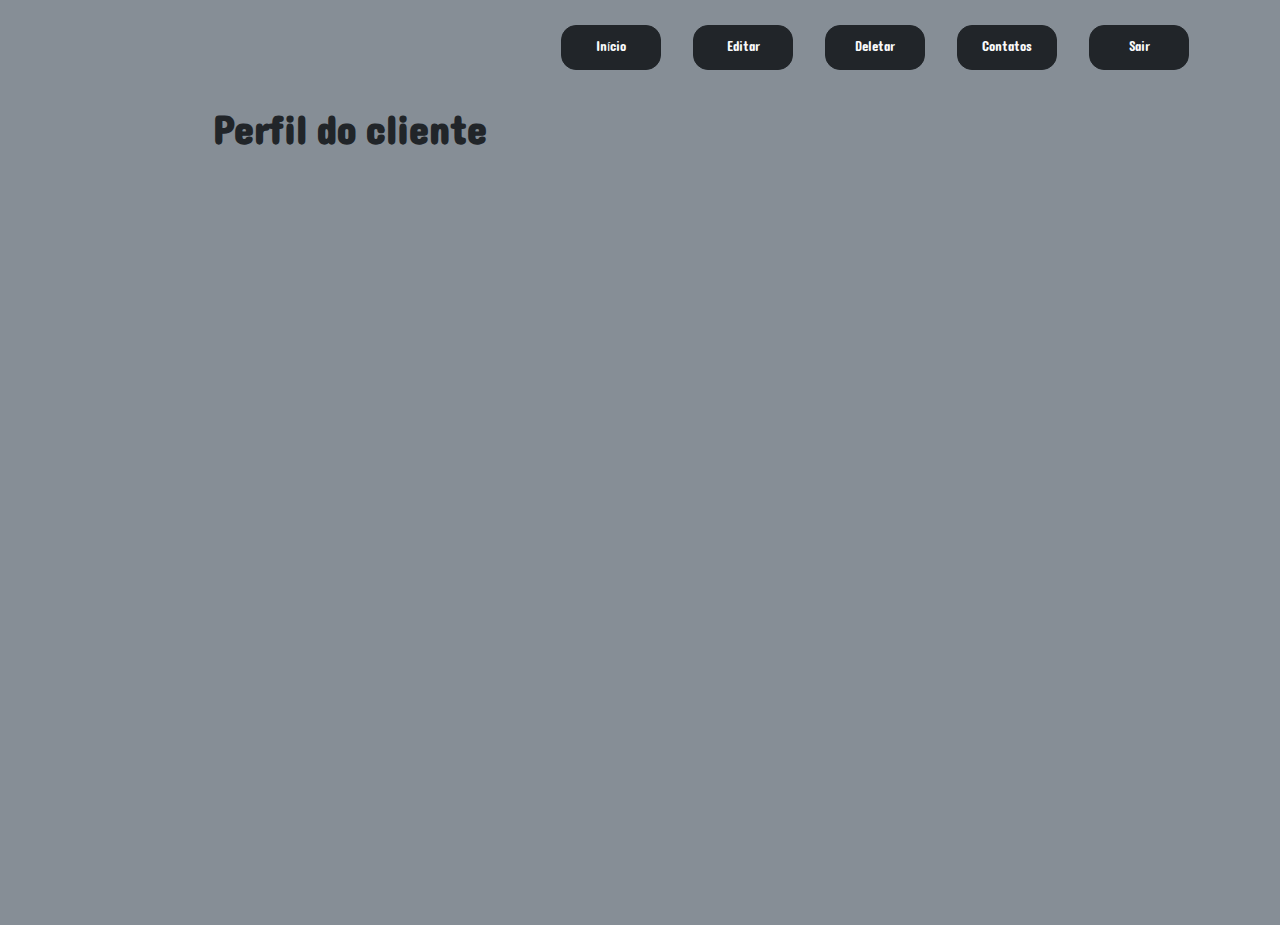
<file: src/pages/profileClient.html>
<!DOCTYPE html>
<html lang="en">
<head>
  <meta charset="UTF-8">
  <meta http-equiv="X-UA-Compatible" content="IE=edge">
  <meta name="viewport" content="width=device-width, initial-scale=1.0">
  <link rel="preconnect" href="https://fonts.googleapis.com">
  <link rel="preconnect" href="https://fonts.gstatic.com" crossorigin>
  <link href="https://fonts.googleapis.com/css2?family=Dangrek&family=Nunito:wght@400;700;800;900&display=swap" rel="stylesheet">
  <link rel="stylesheet" href="../css/reset.css">
  <link rel="stylesheet" href="../css/profileClient.css">
  <title>Perfil do cliente</title>
</head>
<body>
  <header class="containerBtn">
    <button onclick="window.location.href = './index.html'">Início</button>
    <button onclick="window.location.href = './pages/updateClient.html'">Editar</button>
    <button onclick>Deletar</button>
    <button onclick="window.location.href = './pages/registerContact.html'">Contatos</button>
    <button onclick="window.location.href = './pages/login.html'">Sair</button>
  </header>
    
  <section>
    <h2>Perfil do cliente</h2>
    
    <ul class="card"></ul>
      

  </section>

  <script  type="module" src=></script>
</body>
</html>
</file>
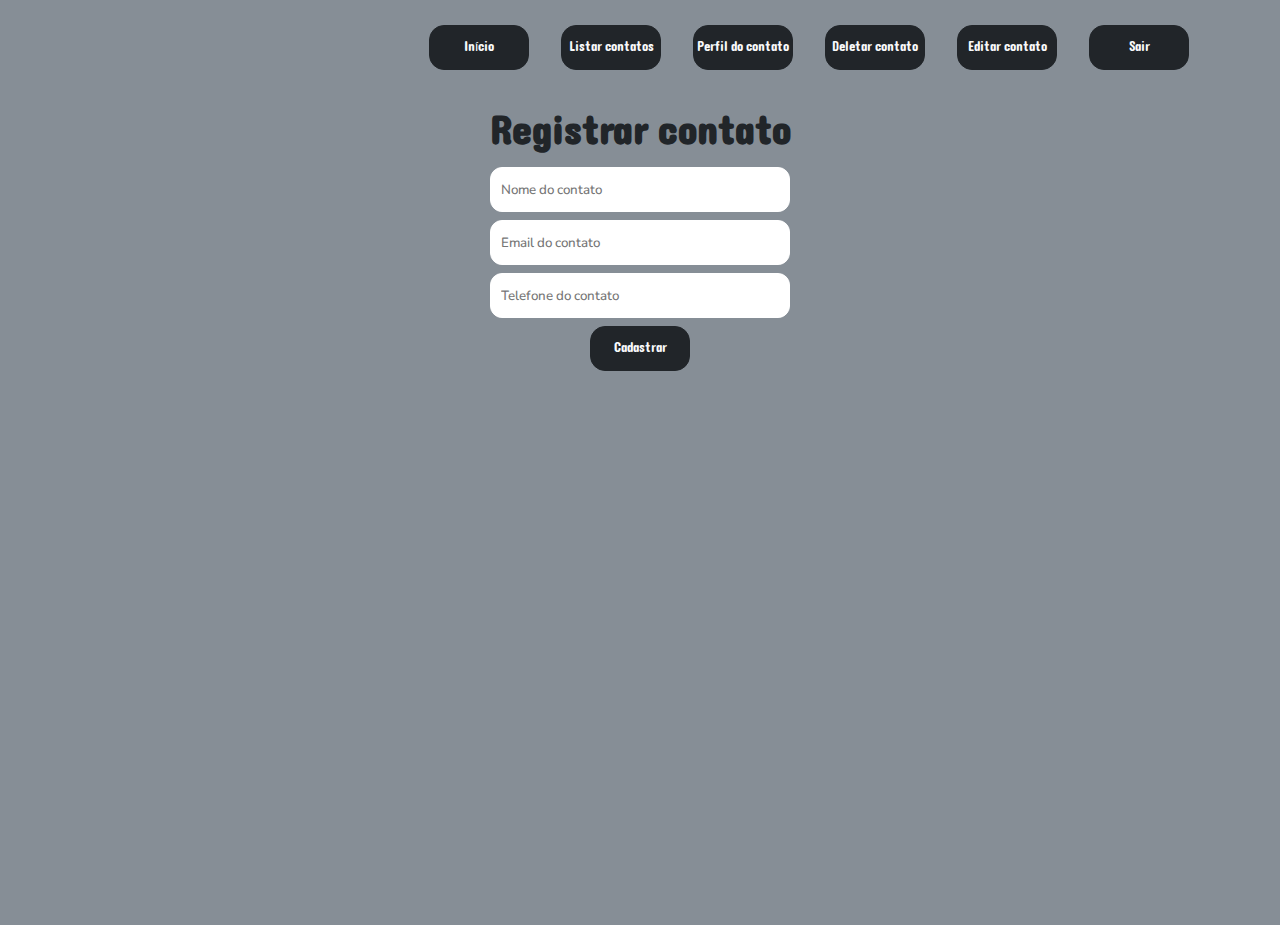
<file: src/pages/registerContact.html>
<!DOCTYPE html>
<html lang="en">
<head>
  <meta charset="UTF-8">
  <meta http-equiv="X-UA-Compatible" content="IE=edge">
  <meta name="viewport" content="width=device-width, initial-scale=1.0">
  <link rel="preconnect" href="https://fonts.googleapis.com">
  <link rel="preconnect" href="https://fonts.gstatic.com" crossorigin>
  <link href="https://fonts.googleapis.com/css2?family=Dangrek&family=Nunito:wght@400;700;800;900&display=swap" rel="stylesheet">
  <link rel="stylesheet" href="../css/reset.css">
  <link rel="stylesheet" href="../css/registerContact.css">
  <title>Área de contatos</title>
</head>
<body>
  <header class="containerBtn">
    <button onclick="window.location.href = './index.html'">Início</button>
    <button onclick="window.location.href = './pages/listContacts.html'">Listar contatos</button>
    <button onclick="window.location.href = './pages/profileContact.html'">Perfil do contato</button>
    <button onclick="window.location.href = './pages/deleteContact.html'">Deletar contato</button>
    <button onclick="window.location.href = './pages/updateContact.html'">Editar contato</button>
    <button onclick="window.location.href = './pages/login.html'">Sair</button>
  </header>

  <section>
    <h2>Registrar contato</h2>
    <form action="">
      <input type="text" name="name" placeholder="Nome do contato" required>
      <input type="email" name="email" placeholder="Email do contato" required>
      <input type="tel" name="telephone" placeholder="Telefone do contato" required>
      <button type="submit">Cadastrar</button>
    </form>
  </section>


</body>
</html>
</file>
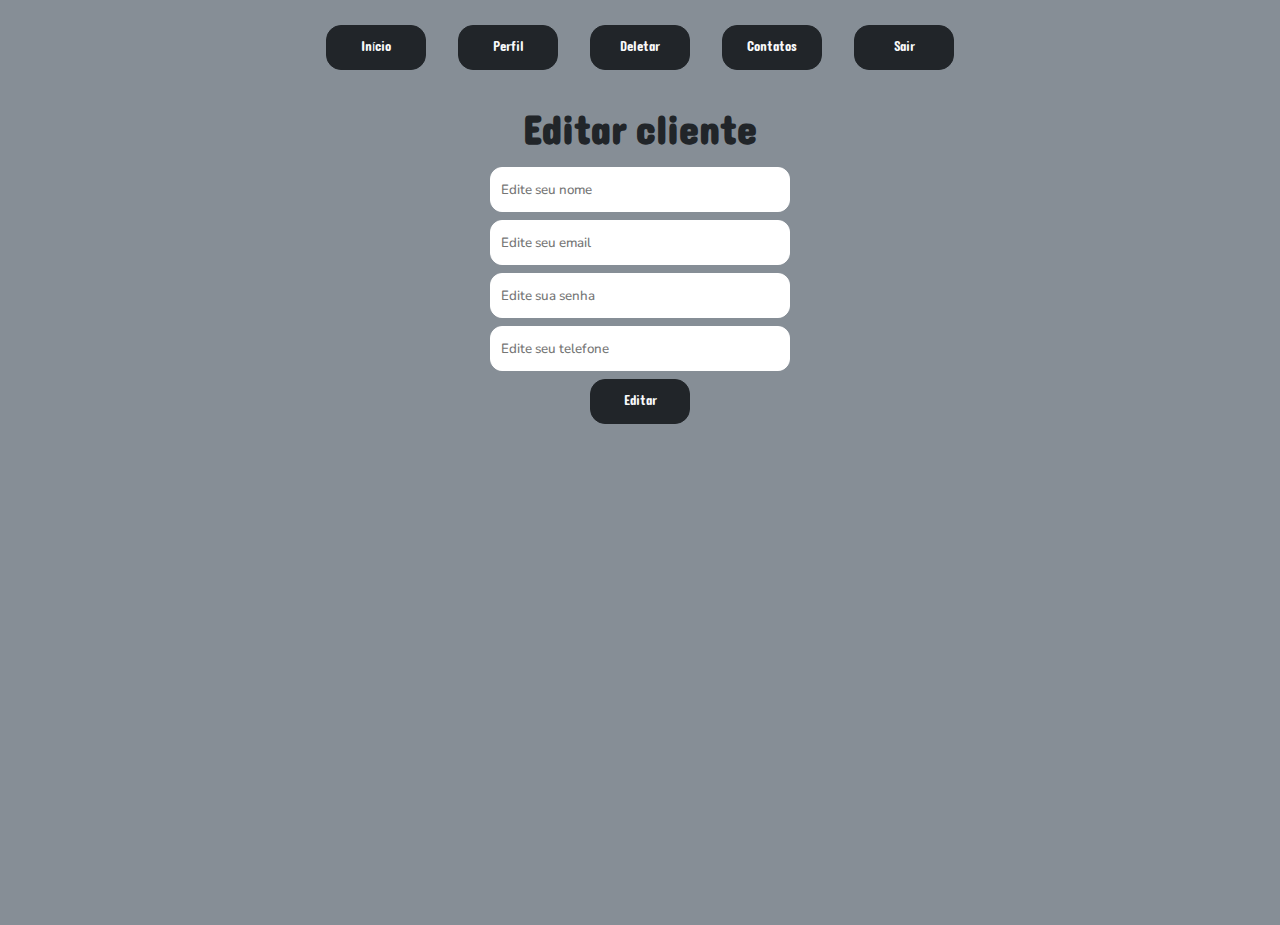
<file: src/pages/updateClient.html>
<!DOCTYPE html>
<html lang="en">
<head>
    <meta charset="UTF-8">
    <meta http-equiv="X-UA-Compatible" content="IE=edge">
    <meta name="viewport" content="width=device-width, initial-scale=1.0">
    <link rel="preconnect" href="https://fonts.googleapis.com">
    <link rel="preconnect" href="https://fonts.gstatic.com" crossorigin>
    <link href="https://fonts.googleapis.com/css2?family=Dangrek&family=Nunito:wght@400;700;800;900&display=swap" rel="stylesheet">
    <link rel="stylesheet" href="../css/reset.css">
    <link rel="stylesheet" href="../css/updateClient.css">
    <title>Editar cliente</title>
</head>
<body>
  <header class="containerBtn">
    <button onclick="window.location.href = './index.html'">Início</button>
    <button onclick="window.location.href = './pages/profileClient.html'">Perfil</button>
    <button>Deletar</button>
    <button onclick="window.location.href = './pages/registerContact.html'">Contatos</button>
    <button onclick="window.location.href = './pages/login.html'">Sair</button>
  </header>

  <section>
    <h2>Editar cliente</h2>
    <form action="">
      <input type="text" name="name" placeholder="Edite seu nome" required>
      <input type="email" name="email" placeholder="Edite seu email" required>
      <input type="password" name="password" placeholder="Edite sua senha" required>
      <input type="tel" name="telephone" placeholder="Edite seu telefone" required>
      <button type="submit">Editar</button>
    </form>
  </section>

  <script  type="module" src=""></script>
</body>
</html>
</file>
<file: src/css/profileClient.css>
body {
    width: 100vw;
    max-width: 1220px;
    height: 100vh;

    margin: 0 auto;
}

header {
    display: flex;
    flex-direction: row;
    justify-content: flex-end;
    flex-wrap: wrap;
    gap: 2rem;

    margin: 25px auto;
    width: 90%;
}

section {

    display: flex;
    align-content: center;
    flex-wrap: wrap;
    flex-direction: column;

    width: 50vw;
}

h2 {

    font-family: 'Dangrek', sans-serif;
    font-style: normal;
    font-weight: 700;
    font-size: 40px;

    color: #212529;
}

button {

    display: flex;
    justify-content: center;
    align-items: center;

    width: 100px;
    height: 45px;

    color: #F8F9FA;
    background: #212529;

    border: 1.5px solid #212529;
    border-radius: 15px;

    text-align: center;
    line-height: 25px;

    font-family: 'Dangrek', sans-serif;
    font-style: normal;
    font-weight: 500;
}
</file>
<file: src/css/registerContact.css>
body {
    width: 100vw;
    max-width: 1220px;
    height: 100vh;

    margin: 0 auto;
}

header{
    display: flex;
    flex-direction: row;
    justify-content: flex-end;
    gap: 2rem;

    margin: 25px auto;
    width: 90%;
}

section {

    display: flex;
    align-content: center;
    flex-wrap: wrap;
    flex-direction: column;
}

h2 {

    font-family: 'Dangrek', sans-serif;
    font-style: normal;
    font-weight: 700;
    font-size: 40px;

    color: #212529;

    margin: 0 auto;
}

form {

    display: flex;
    flex-direction: column;
    align-items: center;
    gap: 0.5em;

    margin: 0 auto;

    width: 300px;

}

input {

    display: flex;
    gap: 0.5em;


    background: #FFFFFF;
    color: #868E96;

    border: 1.5px solid #FFFFFF;
    border-radius: 12px;

    width:  100%;
    height: 45px;
    padding-left: 10px;

    font-family: 'Nunito', sans-serif;
    font-style: normal;
    font-weight: 500;
}

button {

    display: flex;
    justify-content: center;
    align-items: center;

    width: 100px;
    height: 45px;

    color: #F8F9FA;
    background: #212529;

    border: 1.5px solid #212529;
    border-radius: 15px;

    text-align: center;
    line-height: 25px;

    font-family: 'Dangrek', sans-serif;
    font-style: normal;
    font-weight: 500;
}
</file>
<file: src/css/updateClient.css>
body {
    width: 100vw;
    max-width: 1220px;
    height: 100vh;

    margin: 0 auto;
}

section {

    display: flex;
    align-content: center;
    flex-wrap: wrap;
    flex-direction: column;
}

h2 {

    font-family: 'Dangrek', sans-serif;
    font-style: normal;
    font-weight: 700;
    font-size: 40px;

    color: #212529;

    margin: 0 auto;
}

form {

    display: flex;
    flex-direction: column;
    align-items: center;
    gap: 0.5em;

    margin: 0 auto;

    width: 300px;

}

input {

    display: flex;
    gap: 0.5em;


    background: #FFFFFF;
    color: #868E96;

    border: 1.5px solid #FFFFFF;
    border-radius: 12px;

    width:  100%;
    height: 45px;
    padding-left: 10px;

    font-family: 'Nunito', sans-serif;
    font-style: normal;
    font-weight: 500;
}

.containerBtn {
    display: flex;
    flex-direction: row;
    justify-content: center;
    gap: 2rem;

    margin: 25px auto;
    width: 90%;
}

button {

    display: flex;
    justify-content: center;
    align-items: center;

    width: 100px;
    height: 45px;

    color: #F8F9FA;
    background: #212529;

    border: 1.5px solid #212529;
    border-radius: 15px;

    text-align: center;
    line-height: 25px;

    font-family: 'Dangrek', sans-serif;
    font-style: normal;
    font-weight: 500;
}
</file>
